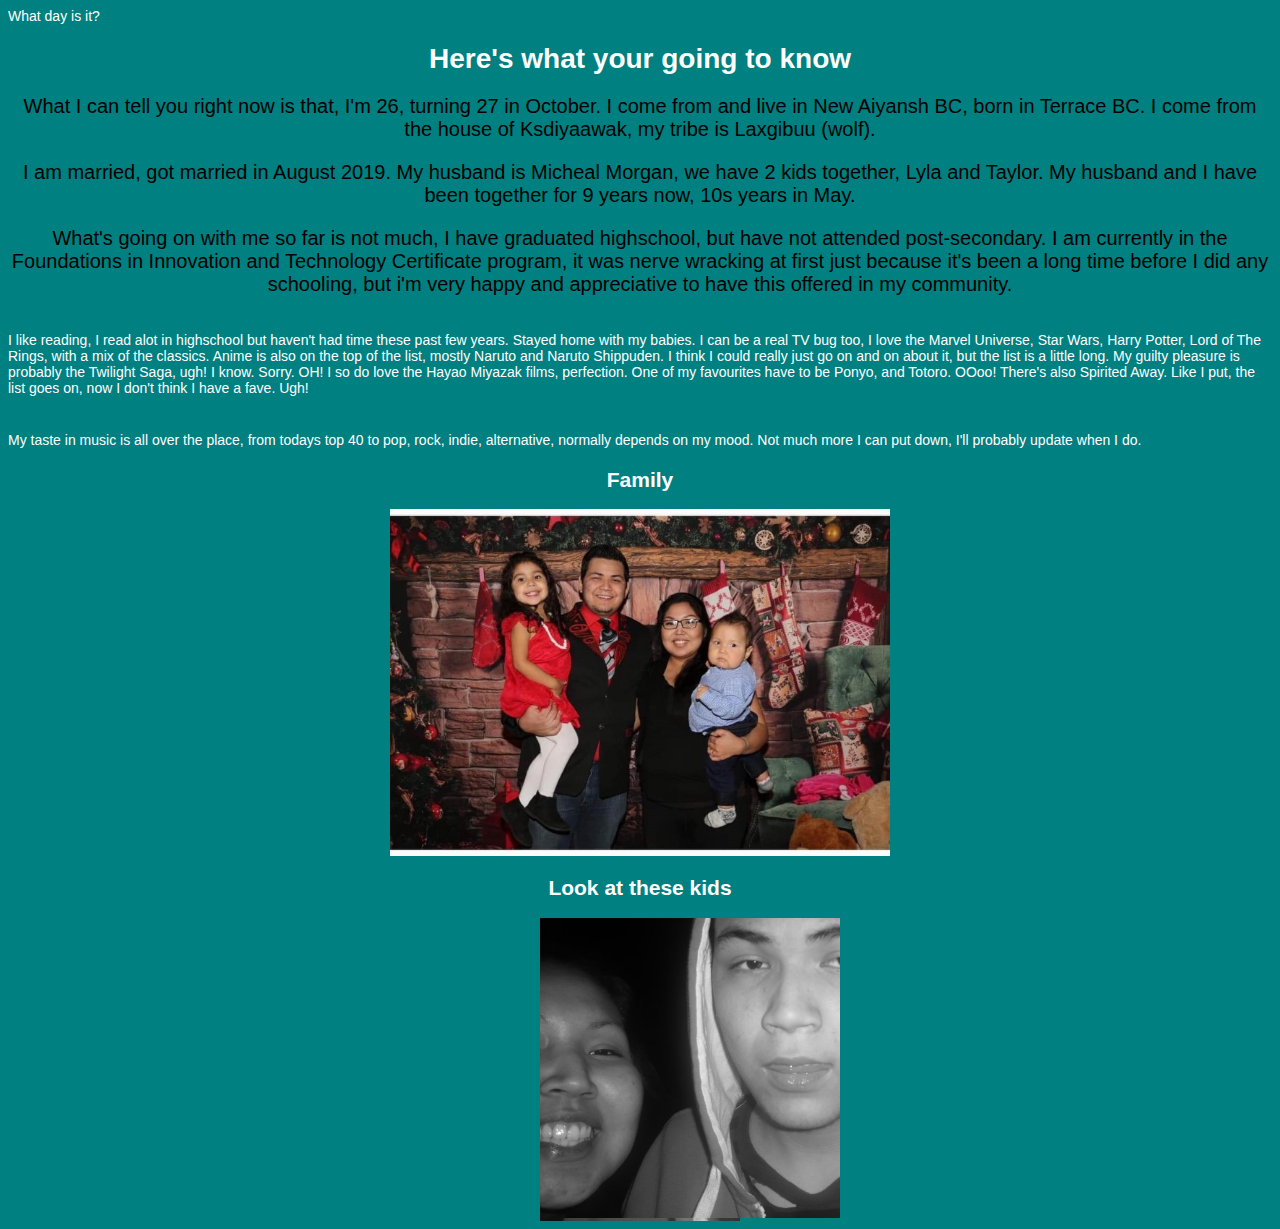
<file: review.html>
<!DOCTYPE html>
<html lang="en">
<head>
  <title>Me</title>
  <meta charset="utf-8">
<link rel="stylesheet" href="review.css">
</head>
<body>
<!--This is the page about me-->
What day is it?

<header>
  <h1>Here's what your going to know</h1>
</header>

<section>
  <p> What I can tell you right now is that, I'm 26, turning 27 in October. I come from and live in New Aiyansh BC, born in Terrace BC. I come from the house of Ksdiyaawak, my tribe is Laxgibuu (wolf).</p>

  <p>I am married, got married in August 2019. My husband is Micheal Morgan, we have 2 kids together, Lyla and Taylor. My husband and I have been together for 9 years now, 10s years in May.</p>
</section>

<section>
  <p>What's going on with me so far is not much, I have graduated highschool, but have not attended post-secondary. I am currently in the Foundations in Innovation and Technology Certificate program, it was nerve wracking at first just because it's been a long time before I did any schooling, but i'm very happy and appreciative to have this offered in my community.</p>
</section>

<section>
  <br>I like reading, I read alot in highschool but haven't had time these past few years. Stayed home with my babies. I can be a real TV bug too, I love the Marvel Universe, Star Wars, Harry Potter, Lord of The Rings, with a mix of the classics. Anime is also on the top of the list, mostly Naruto and Naruto Shippuden. I think I could really just go on and on about it, but the list is a little long. My guilty pleasure is probably the Twilight Saga, ugh! I know. Sorry. OH! I so do love the Hayao Miyazak films, perfection. One of my favourites have to be Ponyo, and Totoro. OOoo! There's also Spirited Away. Like I put, the list goes on, now I don't think I have a fave. Ugh!</p>

  <br>My taste in music is all over the place, from todays top 40 to pop, rock, indie, alternative, normally depends on my mood. Not much more I can put down, I'll probably update when I do.</p>
<center>
  <h2>Family</h2>
  <img src="Images/Family.jpg" alt="Photo of my Family" width= 500px />


<h2>Look at these kids</h2>
  <div class="Years-Ago">
    <img src="Images/Years-Ago.jpg" alt="Photo of couple" height="300px" width= "300px" />
  </div>
</center>



</body>
</html>
</file>
<file: review.css>
body {
  background-color: Teal;
      color: white;
    font-family: arial;
    font-size: 14px;
}

h1 {
  text-align: center;
}

h2 {
  color: white;
}

P {
  color: black;
  font-size: 20px;
  text-align: center;
}

img {
  background-image: url ("Images/Family.jpg");
  background-position: center;
}

.Years-Ago {
  width: 200px;
  background-image: url("Images/Years-Ago.jpg");
  background-position: center;
}

a:active {
  color: red;
  text-decoration: none;
}

a:hover {
  text-decoration: underline;
}

a:visited {
  color: blue;
}
</file>
